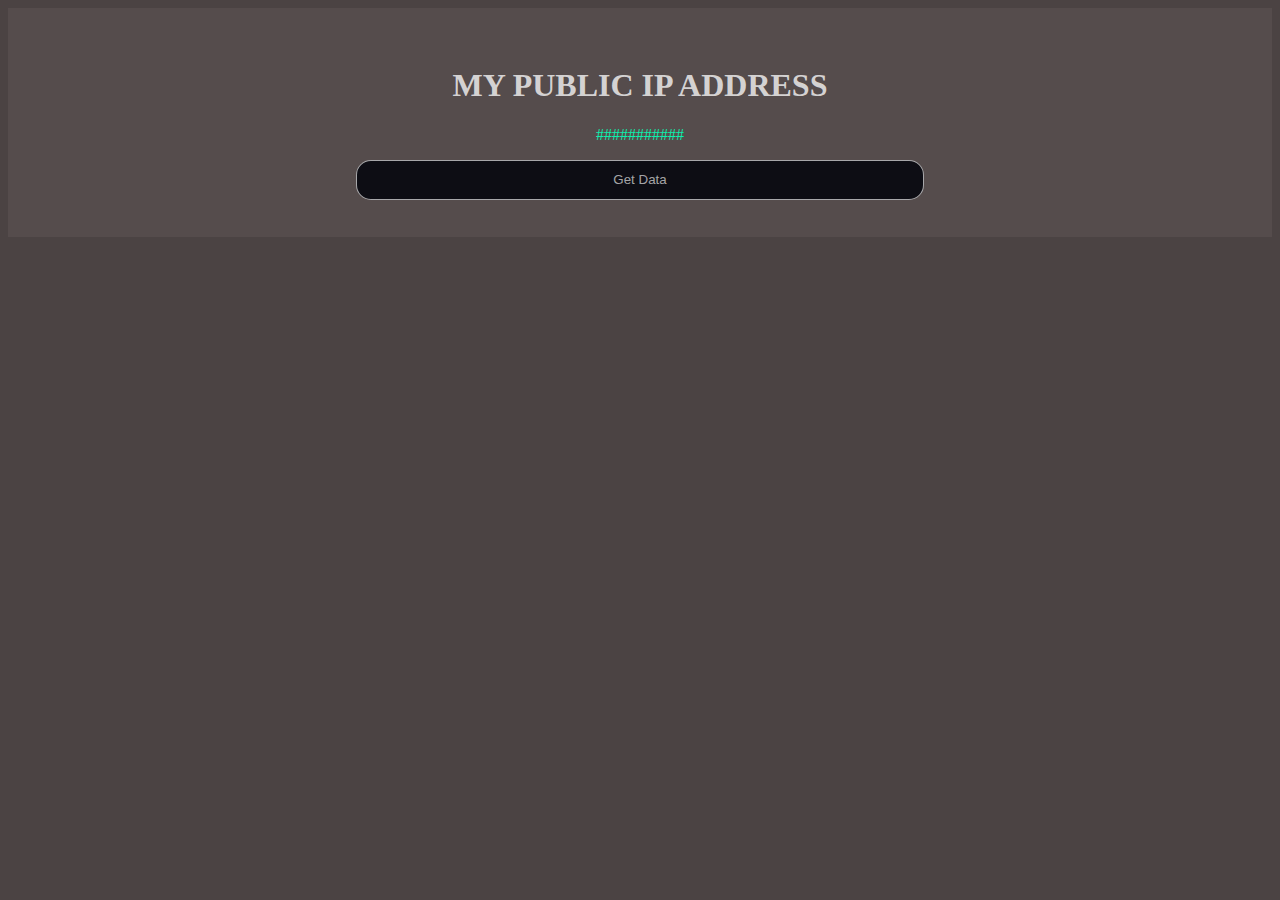
<file: index.html>
<!DOCTYPE html>
<html lang="en">
<head>
    <meta charset="UTF-8">
    <meta name="viewport" content="width=device-width, initial-scale=1.0">
    <title>Document</title>
    <link rel="stylesheet" href="./index.css">
</head>
<body>
    <div class="container">
        <h1>MY  PUBLIC IP ADDRESS</h1>
        <p id="para">###########</p>
        <a id="get" href="./page.html"><button>Get Data</button></a>
    </div>
    <script src="./index.js"></script>
    <script src=
"https://ajax.googleapis.com/ajax/libs/jquery/3.2.1/jquery.min.js">
    </script>
</body>
</html>
</file>
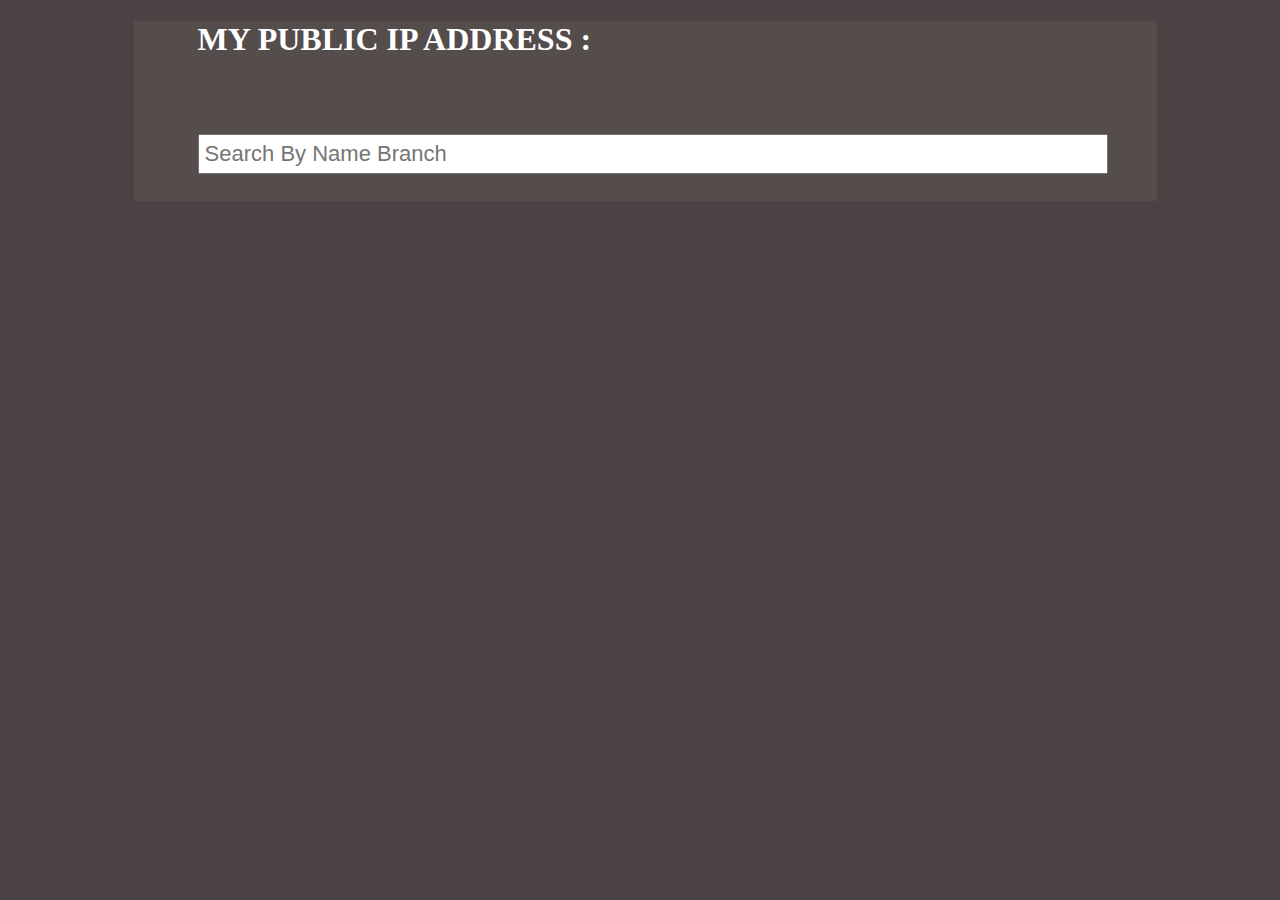
<file: page.html>
<!DOCTYPE html>
<html lang="en">
<head>
    <meta charset="UTF-8">
    <meta name="viewport" content="width=device-width, initial-scale=1.0">
    <title>Document</title>
    <link rel="stylesheet" href="./page.css">
</head>
<body>
   
  <div class="mainPage">
    <div id="Info">
        <h1>MY PUBLIC IP ADDRESS : <span id = "ip"></span></h1>
        <table id="table">
           
        </table>
       </div>
       <div id="map">
    
       </div>
       <div id="list">
       </div>
       <div id="container">
        <input type="text" id="search" placeholder="Search By Name Branch">
        <div id="details">
          
            
        </div>
       </div>
        
  </div><script src="./page.js"></script>
</body>
</html>
</file>
<file: index.css>
.container{
  
    text-align: center;
    background-color: rgba(123, 108, 108, 0.232);
    color: white;
    padding: 3% 5%;
}
button{
    text-decoration: none;
    color:  rgba(255, 255, 255, 0.641);;
    background-color: rgb(13, 13, 20);
    width: 50%;
    padding: 1%;
    border-radius: 15px;
    border: 1px solid rgba(255, 255, 255, 0.641);
}

html{
    background-color: rgb(75, 67, 67);
}
button:hover{
    background-color:  rgba(255, 255, 255, 0.641);
    color: black;
    border: 1px solid black;
}
#para{
    color: rgb(12, 240, 175);
}
h1{
    color: rgba(255, 255, 255, 0.771);
}
</file>
<file: page.css>
html{
    background-color: rgb(75, 67, 67);
}
.card{
    border: 1px solid gray;
    font-size: 22px;
    width: 40%;
    margin-bottom: 1%;
    padding: 2%;
}
span{
    font-size: 18px;
    color: white;
}
#list li{
font-size: 22px;
}
li{
    list-style-type: none;
   
    color: rgba(255, 255, 255, 0.688);
}
#details{
    display: flex;
    flex-wrap: wrap;
    justify-content: space-between;
}
#search{
    width: 100%;
    font-size: 22px;
    padding: 5px;
    margin: 3% 0;
}
.mainPage{
    margin:1% 10%;
    background-color: rgba(123, 108, 108, 0.232);
    padding: 0 5%;
    color: white;
    width: 70vw;
}
#map{
    margin: 3% 0;
}
#ip{
    color: white;
}
#table{
    width: 100%;
}
#table td{
    margin: 10%;
    font-size: 22px;
    color: rgba(255, 255, 255, 0.688);
}
#table span{
    font-size: 18px;
}
</file>
